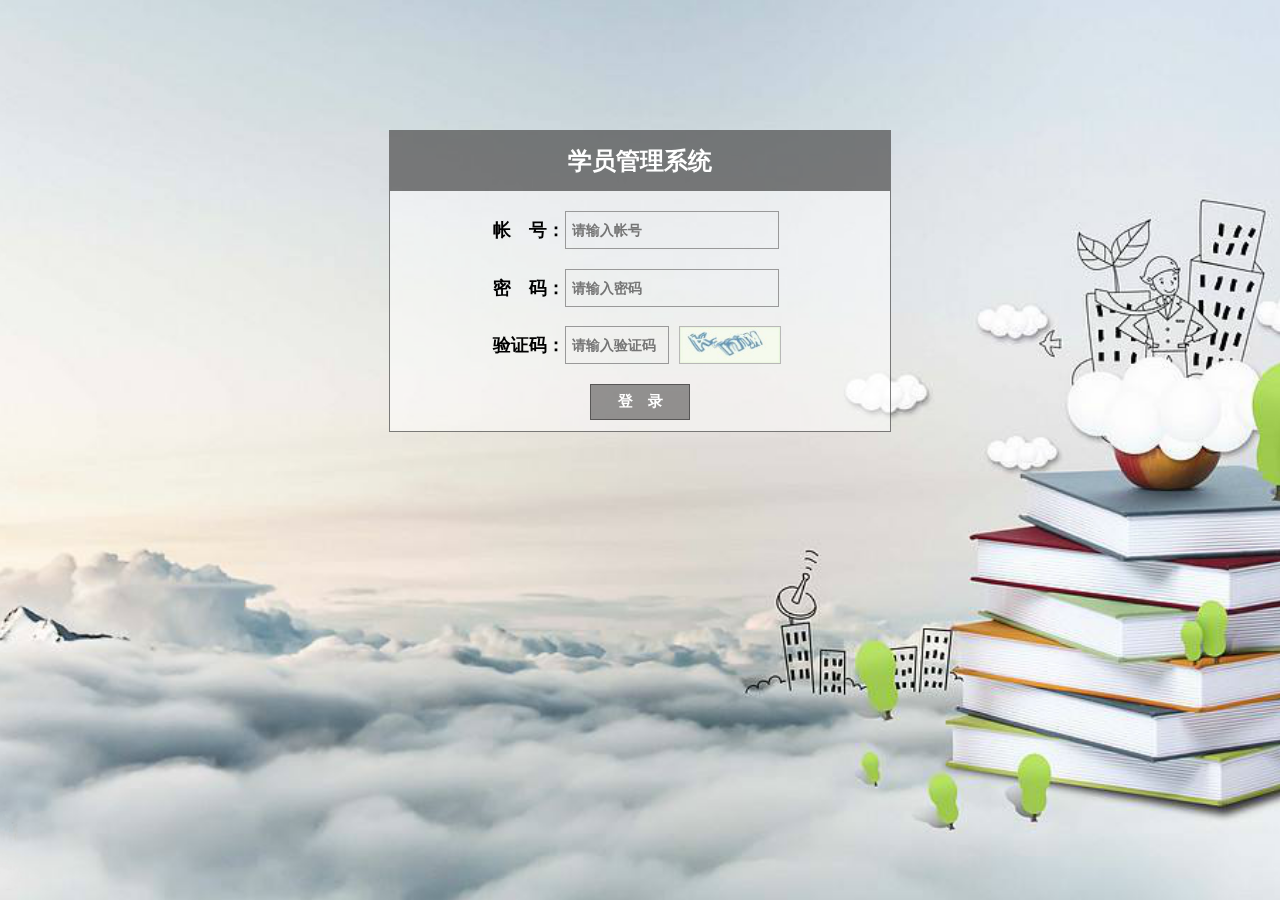
<file: login.html>
<!DOCTYPE html>
<html>
<head>
<meta http-equiv="Content-Type" content="text/html; charset=utf-8" />
<title>学员管理系统--登录</title>
<link href="images/favicon.ico" rel="shortcut icon"/>
<link href="layui/css/layui.css" rel="stylesheet" type="text/css"/>
<link href="css/login.css" rel="stylesheet" type="text/css"/>
</head>

<body id="loginBody">
    <div id="web_bg"></div>
<div id="loginBezel">
<!-- <div id="loginChildTop" onclick="hideLoginBezel()" title="点击将隐藏登录小窗口">　CMS管理平台</div> -->
<div id="loginChildTop">学员管理系统</div>
<div id="loginChildBottom">
<table cellpadding="0" cellspacing="0" width="100%" height="95%" border="0">
<tr>
<td align="right" width="35%">帐　号：</td>
<td align="left" width="65%"><input type="text" id="account"  class="inputUP" placeholder="请输入帐号"/></td>
</tr>
<tr>
<td align="right">密　码：</td>
<td align="left"><input type="password" id="pwd" class="inputUP" placeholder="请输入密码"/></td>
</tr>
<tr>
<td align="right">验证码：</td>
<td align="left"><input type="text" id="checkNum" placeholder="请输入验证码"/>&nbsp;<span id="checkNumResult">
    <img src="images/checkNum.jpg" id="checkImage" align="absbottom" alt="验证码" title="点击更换验证码" /></span></td>
</tr>
<tr>
<td align="center" colspan="2"><input type="button" onclick="toLogin(this)"  id="toLogin" value="登　录"/> </td>
</tr> 
</table>
</div>
</div>
<script src="js/jquery-1.11.0.js" type="text/javascript"></script>
<script src="layui/layui.js" type="text/javascript"></script>
<script src="js/login.js" type="text/javascript"></script>

</body>
</html>
</file>
<file: layui/css/layui.css>
/**
 
 @Name: layui
 @Author: 贤心
 @Site: www.layui.com
 
 */


/** 初始化 **/
body,div,dl,dt,dd,ul,ol,li,h1,h2,h3,h4,h5,h6,input,button,textarea,p,blockquote,th,td,form,pre{margin: 0; padding: 0; -webkit-tap-highlight-color:rgba(0,0,0,0);}
a:active,a:hover{outline:0}
img{display: inline-block; border: none; vertical-align: middle;}
li{list-style:none;}
table{border-collapse: collapse; border-spacing: 0;}
h1,h2,h3{font-weight: 400;}
h4, h5, h6{font-size: 100%; font-weight: 400;}
button,input,select,textarea{font-size: 100%; }
input,button,textarea,select,optgroup,option{font-family: inherit; font-size: inherit; font-style: inherit; font-weight: inherit; outline: 0;}
pre{white-space: pre-wrap; white-space: -moz-pre-wrap; white-space: -pre-wrap; white-space: -o-pre-wrap; word-wrap: break-word;}

/** 初始化全局标签 **/
body{line-height: 24px; font: 14px Helvetica Neue,Helvetica,PingFang SC,\5FAE\8F6F\96C5\9ED1,Tahoma,Arial,sans-serif;}
hr{height: 1px; margin: 10px 0; border: 0; clear: both;}
a{color: #333; text-decoration:none; }
a:hover{color: #777;}
a cite{font-style: normal; *cursor:pointer;}

/** 基础通用 **/
.layui-border-box, .layui-border-box *{box-sizing: border-box;}
/* 消除第三方ui可能造成的冲突 */.layui-box, .layui-box *{box-sizing: content-box;}
.layui-clear{clear: both; *zoom: 1;}
.layui-clear:after{content:'\20'; clear:both; *zoom:1; display:block; height:0;}
.layui-inline{position: relative; display: inline-block; *display:inline; *zoom:1; vertical-align: middle;}
/* 三角形 */.layui-edge{position: relative; display: inline-block; vertical-align: middle; width: 0; height: 0; border-width: 6px; border-style: dashed; border-color: transparent; overflow: hidden;}
.layui-edge-top{top: -4px; border-bottom-color: #999; border-bottom-style: solid;}
.layui-edge-right{border-left-color: #999; border-left-style: solid;}
.layui-edge-bottom{top: 2px; border-top-color: #999; border-top-style: solid;}
.layui-edge-left{border-right-color: #999; border-right-style: solid;}
/* 单行溢出省略 */.layui-elip{text-overflow: ellipsis; overflow: hidden; white-space: nowrap;}
/* 屏蔽选中 */.layui-unselect,.layui-icon, .layui-disabled{-moz-user-select: none; -webkit-user-select: none; -ms-user-select: none;}
/* 禁用 */.layui-disabled,.layui-disabled:hover{color: #d2d2d2 !important; cursor: not-allowed !important;}
/* 纯圆角 */.layui-circle{border-radius: 100%;}
.layui-show{display: block !important;}
.layui-hide{display: none !important;}

/** 图标字体 **/
@font-face {font-family: 'layui-icon';
  src: url('../font/iconfont.eot?v=220');
  src: url('../font/iconfont.eot?v=220#iefix') format('embedded-opentype'),
  url('../font/iconfont.svg?v=220#iconfont') format('svg'),
  url('../font/iconfont.woff?v=220') format('woff'),
  url('../font/iconfont.ttf?v=220') format('truetype');
}
                    
.layui-icon{
  font-family:"layui-icon" !important;
  font-size: 16px;
  font-style: normal;
  -webkit-font-smoothing: antialiased;
  -moz-osx-font-smoothing: grayscale;
}

/* 临时 */
.layui-icon-duihua:before { content: "\e611"; }

.layui-icon-shezhi:before { content: "\e614"; }

.layui-icon-yinshenim:before { content: "\e60f"; }

.layui-icon-search:before { content: "\e615"; }

.layui-icon-fenxiang1:before { content: "\e641"; }

.layui-icon-shezhi1:before { content: "\e620"; }

.layui-icon-yinqing:before { content: "\e628"; }

.layui-icon-yuejuancuohao:before { content: "\1006"; }

.layui-icon-cuo:before { content: "\1007"; }

.layui-icon-baobiao:before { content: "\e629"; }

.layui-icon-star:before { content: "\e600"; }

.layui-icon-yuandian:before { content: "\e617"; }

.layui-icon-chat:before { content: "\e606"; }

.layui-icon-logo:before { content: "\e609"; }

.layui-icon-list:before { content: "\e60a"; }

.layui-icon-tubiao:before { content: "\e62c"; }

.layui-icon-right:before { content: "\1005"; }

.layui-icon-huanfu2:before { content: "\e61b"; }

.layui-icon-On-line:before { content: "\e610"; }

.layui-icon-biaoge:before { content: "\e62d"; }

.layui-icon-youyou:before { content: "\e602"; }

.layui-icon-zuozuo:before { content: "\e603"; }

.layui-icon-cart-simple:before { content: "\e698"; }

.layui-icon-cry:before { content: "\e69c"; }

.layui-icon-smile:before { content: "\e6af"; }

.layui-icon-survey:before { content: "\e6b2"; }

.layui-icon-tree:before { content: "\e62e"; }

.layui-icon-iconfont17:before { content: "\e62f"; }

.layui-icon-tianjia:before { content: "\e61f"; }

.layui-icon-xiazai:before { content: "\e601"; }

.layui-icon-xuanzemoban48:before { content: "\e630"; }

.layui-icon-gongju:before { content: "\e631"; }

.layui-icon-face-surprised:before { content: "\e664"; }

.layui-icon-bianji:before { content: "\e642"; }

.layui-icon-speaker:before { content: "\e645"; }

.layui-icon-xiangxia:before { content: "\e61a"; }

.layui-icon-wenjian:before { content: "\e621"; }

.layui-icon-layouts:before { content: "\e632"; }

.layui-icon-duigou:before { content: "\e618"; }

.layui-icon-tianjia1:before { content: "\e608"; }

.layui-icon-yaoyaozhibofanye:before { content: "\e633"; }

.layui-icon-read:before { content: "\e705"; }

.layui-icon-404:before { content: "\e61c"; }

.layui-icon-lunbozutu:before { content: "\e634"; }

.layui-icon-help:before { content: "\e607"; }

.layui-icon-daima1:before { content: "\e635"; }

.layui-icon-jinshui:before { content: "\e636"; }

.layui-icon-find-fill:before { content: "\e670"; }

.layui-icon-about:before { content: "\e60b"; }

.layui-icon-location:before { content: "\e715"; }

.layui-icon-xiangshang:before { content: "\e619"; }

.layui-icon-pause:before { content: "\e651"; }

.layui-icon-riqi:before { content: "\e637"; }

.layui-icon-uploadfile:before { content: "\e61d"; }

.layui-icon-delete:before { content: "\e640"; }

.layui-icon-play:before { content: "\e652"; }

.layui-icon-top:before { content: "\e604"; }

.layui-icon-haoyouqingqiu:before { content: "\e612"; }

.layui-icon-weibiaoti1:before { content: "\e605"; }

.layui-icon-chuangkou:before { content: "\e638"; }

.layui-icon-comiisbiaoqing:before { content: "\e60c"; }

.layui-icon-zhengque:before { content: "\e616"; }

.layui-icon-dollar:before { content: "\e659"; }

.layui-icon-iconfontwodehaoyou:before { content: "\e613"; }

.layui-icon-wenjianxiazai:before { content: "\e61e"; }

.layui-icon-tupian:before { content: "\e60d"; }

.layui-icon-lianjie:before { content: "\e64c"; }

.layui-icon-diamond:before { content: "\e735"; }

.layui-icon-jilu:before { content: "\e60e"; }

.layui-icon-liucheng:before { content: "\e622"; }

.layui-icon-fontstrikethrough:before { content: "\e64f"; }

.layui-icon-unlink:before { content: "\e64d"; }

.layui-icon-bianjiwenzi:before { content: "\e639"; }

.layui-icon-sanjiao:before { content: "\e623"; }

.layui-icon-danxuankuanghouxuan:before { content: "\e63f"; }

.layui-icon-danxuankuangxuanzhong:before { content: "\e643"; }

.layui-icon-juzhongduiqi:before { content: "\e647"; }

.layui-icon-youduiqi:before { content: "\e648"; }

.layui-icon-zuoduiqi:before { content: "\e649"; }

.layui-icon-gongsisvgtubiaozongji22:before { content: "\e626"; }

.layui-icon-gongsisvgtubiaozongji23:before { content: "\e627"; }

.layui-icon-refresh-2:before { content: "\1002"; }

.layui-icon-loading-1:before { content: "\e63e"; }

.layui-icon-return:before { content: "\e65c"; }

.layui-icon-jiacu:before { content: "\e62b"; }

.layui-icon-uploading:before { content: "\e67c"; }

.layui-icon-liaotianduihuaimgoutong:before { content: "\e63a"; }

.layui-icon-video:before { content: "\e6ed"; }

.layui-icon-headset:before { content: "\e6fc"; }

.layui-icon-wenjianjiafan:before { content: "\e624"; }

.layui-icon-shouji:before { content: "\e63b"; }

.layui-icon-tianjia2:before { content: "\e654"; }

.layui-icon-wenjianjia:before { content: "\e7a0"; }

.layui-icon-biaoqing:before { content: "\e650"; }

.layui-icon-html:before { content: "\e64b"; }

.layui-icon-biaodan:before { content: "\e63c"; }

.layui-icon-cart:before { content: "\e657"; }

.layui-icon-camera-fill:before { content: "\e65d"; }

.layui-icon-25:before { content: "\e62a"; }

.layui-icon-emwdaima:before { content: "\e64e"; }

.layui-icon-fire:before { content: "\e756"; }

.layui-icon-set:before { content: "\e716"; }

.layui-icon-zitixiahuaxian:before { content: "\e646"; }

.layui-icon-sanjiao1:before { content: "\e625"; }

.layui-icon-tips:before { content: "\e702"; }

.layui-icon-tupian-copy-copy:before { content: "\e64a"; }

.layui-icon-more-vertical:before { content: "\e671"; }

.layui-icon-zhuti2:before { content: "\e66c"; }

.layui-icon-loading:before { content: "\e63d"; }

.layui-icon-xieti:before { content: "\e644"; }

.layui-icon-refresh-1:before { content: "\e666"; }

.layui-icon-rmb:before { content: "\e65e"; }

.layui-icon-home:before { content: "\e68e"; }

.layui-icon-user:before { content: "\e770"; }

.layui-icon-notice:before { content: "\e667"; }

.layui-icon-voice:before { content: "\e688"; }

.layui-icon-download:before { content: "\e681"; }

.layui-icon-snowflake:before { content: "\e6b1"; }

.layui-icon-yemian1:before { content: "\e655"; }

.layui-icon-template:before { content: "\e663"; }

.layui-icon-auz:before { content: "\e672"; }

.layui-icon-console:before { content: "\e665"; }

.layui-icon-app:before { content: "\e653"; }

.layui-icon-xiayiye:before { content: "\e65a"; }

.layui-icon-website:before { content: "\e7ae"; }

.layui-icon-xiayiye1:before { content: "\e65b"; }

.layui-icon-component:before { content: "\e857"; }

.layui-icon-more:before { content: "\e65f"; }

.layui-icon-shrink-right:before { content: "\e668"; }

.layui-icon-spread-left:before { content: "\e66b"; }

.layui-icon-camera:before { content: "\e660"; }

.layui-icon-note:before { content: "\e66e"; }

.layui-icon-refresh:before { content: "\e669"; }

.layui-icon-nv:before { content: "\e661"; }

.layui-icon-nan:before { content: "\e662"; }

.layui-icon-senior:before { content: "\e674"; }

.layui-icon-theme:before { content: "\e66a"; }

.layui-icon-tread:before { content: "\e6c5"; }

.layui-icon-praise:before { content: "\e6c6"; }

.layui-icon-star-fill:before { content: "\e658"; }

.layui-icon-template-1:before { content: "\e656"; }

.layui-icon-loading-2:before { content: "\e66d"; }


/* 基本布局 */
.layui-main{position: relative; width: 1140px; margin: 0 auto;}
.layui-header{position: relative; z-index: 1000; height: 60px;}
.layui-header a:hover{transition: all .5s; -webkit-transition: all .5s;}
.layui-side{position: fixed; top: 0; bottom: 0; z-index: 999; width: 200px; overflow-x: hidden;}
.layui-side-scroll{width: 220px; height: 100%; overflow-x: hidden;}
.layui-body{position: absolute; left: 200px; right: 0; top: 0; bottom: 0; z-index: 998; width: auto; overflow: hidden; overflow-y: auto; box-sizing: border-box;}

/* 后台框架大布局 */.layui-layout-body{overflow: hidden;}
.layui-layout-admin .layui-header{background-color: #23262E;}
.layui-layout-admin .layui-side{top: 60px; width: 200px; overflow-x: hidden;}
.layui-layout-admin .layui-body{top: 60px; bottom: 44px;}
.layui-layout-admin .layui-main{width: auto; margin: 0 15px;}
.layui-layout-admin .layui-footer{position: fixed; left: 200px; right: 0; bottom: 0; height: 44px; line-height: 44px; padding: 0 15px; background-color: #eee;}
.layui-layout-admin .layui-logo{position: absolute; left: 0; top: 0; width: 200px; height: 100%; line-height: 60px; text-align: center; color: #009688; font-size: 16px;}
.layui-layout-admin .layui-header .layui-nav{background: none;}
.layui-layout-left{position: absolute !important; left: 200px; top: 0;}
.layui-layout-right{position: absolute !important; right: 0; top: 0;}

/* 栅格布局 */
.layui-container{position: relative; margin: 0 auto; padding: 0 15px; box-sizing: border-box;}
.layui-fluid{position: relative; margin: 0 auto; padding: 0 15px;}

.layui-row:before, .layui-row:after{content: ''; display: block; clear: both;}
.layui-col-xs1, .layui-col-xs2, .layui-col-xs3, .layui-col-xs4, .layui-col-xs5, .layui-col-xs6, .layui-col-xs7, .layui-col-xs8, .layui-col-xs9, .layui-col-xs10, .layui-col-xs11, .layui-col-xs12
,.layui-col-sm1, .layui-col-sm2, .layui-col-sm3, .layui-col-sm4, .layui-col-sm5, .layui-col-sm6, .layui-col-sm7, .layui-col-sm8, .layui-col-sm9, .layui-col-sm10, .layui-col-sm11, .layui-col-sm12
,.layui-col-md1, .layui-col-md2, .layui-col-md3, .layui-col-md4, .layui-col-md5, .layui-col-md6, .layui-col-md7, .layui-col-md8, .layui-col-md9, .layui-col-md10, .layui-col-md11, .layui-col-md12
,.layui-col-lg1, .layui-col-lg2, .layui-col-lg3, .layui-col-lg4, .layui-col-lg5, .layui-col-lg6, .layui-col-lg7, .layui-col-lg8, .layui-col-lg9, .layui-col-lg10, .layui-col-lg11, .layui-col-lg12
{position: relative; display: block; box-sizing: border-box;}

.layui-col-xs1, .layui-col-xs2, .layui-col-xs3, .layui-col-xs4, .layui-col-xs5, .layui-col-xs6, .layui-col-xs7, .layui-col-xs8, .layui-col-xs9, .layui-col-xs10, .layui-col-xs11, .layui-col-xs12{float: left;}
.layui-col-xs1{width: 8.33333333%;}
.layui-col-xs2{width: 16.66666667%;}
.layui-col-xs3{width: 25%;}
.layui-col-xs4{width: 33.33333333%;}
.layui-col-xs5{width: 41.66666667%;}
.layui-col-xs6{width: 50%;}
.layui-col-xs7{width: 58.33333333%;}
.layui-col-xs8{width: 66.66666667%;}
.layui-col-xs9{width: 75%;}
.layui-col-xs10{width: 83.33333333%;}
.layui-col-xs11{width: 91.66666667%;}
.layui-col-xs12{width: 100%;}

.layui-col-xs-offset1{margin-left: 8.33333333%;}
.layui-col-xs-offset2{margin-left: 16.66666667%;}
.layui-col-xs-offset3{margin-left: 25%;}
.layui-col-xs-offset4{margin-left: 33.33333333%;}
.layui-col-xs-offset5{margin-left: 41.66666667%;}
.layui-col-xs-offset6{margin-left: 50%;}
.layui-col-xs-offset7{margin-left: 58.33333333%;}
.layui-col-xs-offset8{margin-left: 66.66666667%;}
.layui-col-xs-offset9{margin-left: 75%;}
.layui-col-xs-offset10{margin-left: 83.33333333%;}
.layui-col-xs-offset11{margin-left: 91.66666667%;}
.layui-col-xs-offset12{margin-left: 100%;}

/* 超小屏幕(手机) */
@media screen and (max-width: 768px) {
  .layui-hide-xs{display: none!important;}
  .layui-show-xs-block{display: block!important;}
  .layui-show-xs-inline{display: inline!important;}
  .layui-show-xs-inline-block{display: inline-block!important;}
}

/* 小型屏幕(平板) */
@media screen and (min-width: 768px) {
  .layui-container{width: 750px;}
  .layui-hide-sm{display: none!important;}
  .layui-show-sm-block{display: block!important;}
  .layui-show-sm-inline{display: inline!important;}
  .layui-show-sm-inline-block{display: inline-block!important;}

  .layui-col-sm1, .layui-col-sm2, .layui-col-sm3, .layui-col-sm4, .layui-col-sm5, .layui-col-sm6, .layui-col-sm7, .layui-col-sm8, .layui-col-sm9, .layui-col-sm10, .layui-col-sm11, .layui-col-sm12{float: left;}
  .layui-col-sm1{width: 8.33333333%;}
  .layui-col-sm2{width: 16.66666667%;}
  .layui-col-sm3{width: 25%;}
  .layui-col-sm4{width: 33.33333333%;}
  .layui-col-sm5{width: 41.66666667%;}
  .layui-col-sm6{width: 50%;}
  .layui-col-sm7{width: 58.33333333%;}
  .layui-col-sm8{width: 66.66666667%;}
  .layui-col-sm9{width: 75%;}
  .layui-col-sm10{width: 83.33333333%;}
  .layui-col-sm11{width: 91.66666667%;}
  .layui-col-sm12{width: 100%;}
  /* 列偏移 */
  .layui-col-sm-offset1{margin-left: 8.33333333%;}
  .layui-col-sm-offset2{margin-left: 16.66666667%;}
  .layui-col-sm-offset3{margin-left: 25%;}
  .layui-col-sm-offset4{margin-left: 33.33333333%;}
  .layui-col-sm-offset5{margin-left: 41.66666667%;}
  .layui-col-sm-offset6{margin-left: 50%;}
  .layui-col-sm-offset7{margin-left: 58.33333333%;}
  .layui-col-sm-offset8{margin-left: 66.66666667%;}
  .layui-col-sm-offset9{margin-left: 75%;}
  .layui-col-sm-offset10{margin-left: 83.33333333%;}
  .layui-col-sm-offset11{margin-left: 91.66666667%;}
  .layui-col-sm-offset12{margin-left: 100%;}
}
/* 中型屏幕(桌面) */
@media screen and (min-width: 992px) {
  .layui-container{width: 970px;}
  .layui-hide-md{display: none!important;}
  .layui-show-md-block{display: block!important;}
  .layui-show-md-inline{display: inline!important;}
  .layui-show-md-inline-block{display: inline-block!important;}
  
  .layui-col-md1, .layui-col-md2, .layui-col-md3, .layui-col-md4, .layui-col-md5, .layui-col-md6, .layui-col-md7, .layui-col-md8, .layui-col-md9, .layui-col-md10, .layui-col-md11, .layui-col-md12{float: left;}
  .layui-col-md1{width: 8.33333333%;}
  .layui-col-md2{width: 16.66666667%;}
  .layui-col-md3{width: 25%;}
  .layui-col-md4{width: 33.33333333%;}
  .layui-col-md5{width: 41.66666667%;}
  .layui-col-md6{width: 50%;}
  .layui-col-md7{width: 58.33333333%;}
  .layui-col-md8{width: 66.66666667%;}
  .layui-col-md9{width: 75%;}
  .layui-col-md10{width: 83.33333333%;}
  .layui-col-md11{width: 91.66666667%;}
  .layui-col-md12{width: 100%;}
  /* 列偏移 */
  .layui-col-md-offset1{margin-left: 8.33333333%;}
  .layui-col-md-offset2{margin-left: 16.66666667%;}
  .layui-col-md-offset3{margin-left: 25%;}
  .layui-col-md-offset4{margin-left: 33.33333333%;}
  .layui-col-md-offset5{margin-left: 41.66666667%;}
  .layui-col-md-offset6{margin-left: 50%;}
  .layui-col-md-offset7{margin-left: 58.33333333%;}
  .layui-col-md-offset8{margin-left: 66.66666667%;}
  .layui-col-md-offset9{margin-left: 75%;}
  .layui-col-md-offset10{margin-left: 83.33333333%;}
  .layui-col-md-offset11{margin-left: 91.66666667%;}
  .layui-col-md-offset12{margin-left: 100%;}
}
/* 大型屏幕(桌面) */
@media screen and (min-width: 1200px) {
  .layui-container{width: 1170px;}
  .layui-hide-lg{display: none!important;}
  .layui-show-lg-block{display: block!important;}
  .layui-show-lg-inline{display: inline!important;}
  .layui-show-lg-inline-block{display: inline-block!important;}
  
  .layui-col-lg1, .layui-col-lg2, .layui-col-lg3, .layui-col-lg4, .layui-col-lg5, .layui-col-lg6, .layui-col-lg7, .layui-col-lg8, .layui-col-lg9, .layui-col-lg10, .layui-col-lg11, .layui-col-lg12{float: left;}
  .layui-col-lg1{width: 8.33333333%;}
  .layui-col-lg2{width: 16.66666667%;}
  .layui-col-lg3{width: 25%;}
  .layui-col-lg4{width: 33.33333333%;}
  .layui-col-lg5{width: 41.66666667%;}
  .layui-col-lg6{width: 50%;}
  .layui-col-lg7{width: 58.33333333%;}
  .layui-col-lg8{width: 66.66666667%;}
  .layui-col-lg9{width: 75%;}
  .layui-col-lg10{width: 83.33333333%;}
  .layui-col-lg11{width: 91.66666667%;}
  .layui-col-lg12{width: 100%;}
  /* 列偏移 */
  .layui-col-lg-offset1{margin-left: 8.33333333%;}
  .layui-col-lg-offset2{margin-left: 16.66666667%;}
  .layui-col-lg-offset3{margin-left: 25%;}
  .layui-col-lg-offset4{margin-left: 33.33333333%;}
  .layui-col-lg-offset5{margin-left: 41.66666667%;}
  .layui-col-lg-offset6{margin-left: 50%;}
  .layui-col-lg-offset7{margin-left: 58.33333333%;}
  .layui-col-lg-offset8{margin-left: 66.66666667%;}
  .layui-col-lg-offset9{margin-left: 75%;}
  .layui-col-lg-offset10{margin-left: 83.33333333%;}
  .layui-col-lg-offset11{margin-left: 91.66666667%;}
  .layui-col-lg-offset12{margin-left: 100%;}
}

/* 列间隔 */.layui-col-space1{margin: -0.5px;}
.layui-col-space1>*{padding: 0.5px;}
.layui-col-space3{margin: -1.5px;}
.layui-col-space3>*{padding: 1.5px;}
.layui-col-space5{margin: -2.5px;}
.layui-col-space5>*{padding: 2.5px;}
.layui-col-space8{margin: -3.5px;}
.layui-col-space8>*{padding: 3.5px;}
.layui-col-space10{margin: -5px;}
.layui-col-space10>*{padding: 5px;}
.layui-col-space12{margin: -6px;}
.layui-col-space12>*{padding: 6px;}
.layui-col-space15{margin: -7.5px;}
.layui-col-space15>*{padding: 7.5px;}
.layui-col-space18{margin: -9px;}
.layui-col-space18>*{padding: 9px;}
.layui-col-space20{margin: -10px;}
.layui-col-space20>*{padding: 10px;}
.layui-col-space22{margin: -11px;}
.layui-col-space22>*{padding: 11px;}
.layui-col-space25{margin: -12.5px;}
.layui-col-space25>*{padding: 12.5px;}
.layui-col-space30{margin: -15px;}
.layui-col-space30>*{padding: 15px;}


/** 页面元素 **/
.layui-btn, .layui-input, .layui-textarea, .layui-upload-button, .layui-select{outline: none; -webkit-appearance: none; transition: all .3s; -webkit-transition: all .3s; box-sizing: border-box;}

/* 引用 */.layui-elem-quote{margin-bottom: 10px; padding: 15px; line-height: 22px; border-left: 5px solid #009688; border-radius: 0 2px 2px 0; background-color: #f2f2f2;}
.layui-quote-nm{border-style: solid; border-width: 1px; border-left-width: 5px; background: none;}
/* 字段集合 */.layui-elem-field{margin-bottom: 10px; padding: 0; border-width: 1px; border-style: solid;}
.layui-elem-field legend{margin-left: 20px; padding: 0 10px; font-size: 20px; font-weight: 300;}
.layui-field-title{margin: 10px 0 20px; border-width: 0; border-top-width: 1px;}
.layui-field-box{padding: 10px 15px;}
.layui-field-title .layui-field-box{padding: 10px 0;}

/* 进度条 */
.layui-progress{position: relative; height: 6px; border-radius: 20px; background-color: #e2e2e2;}
.layui-progress-bar{position: absolute; left: 0; top: 0; width: 0; max-width: 100%; height: 6px; border-radius: 20px; text-align: right; background-color: #5FB878; transition: all .3s; -webkit-transition: all .3s;}
.layui-progress-big,
.layui-progress-big .layui-progress-bar{height: 18px; line-height: 18px;}
.layui-progress-text{position: relative; top: -20px; line-height: 18px; font-size: 12px; color: #666}
.layui-progress-big .layui-progress-text{position: static; padding: 0 10px; color: #fff;}


/*

  面板
 
*/


/* 折叠面板 */
.layui-collapse{border-width: 1px; border-style: solid; border-radius: 2px;}
.layui-colla-item,
.layui-colla-content{border-top-width: 1px; border-top-style: solid;}
.layui-colla-item:first-child{border-top: none;}
.layui-colla-title{position: relative; height: 42px; line-height: 42px; padding: 0 15px 0 35px; color: #333; background-color: #f2f2f2; cursor: pointer; font-size: 14px;}
.layui-colla-content{display: none; padding: 10px 15px; line-height: 22px; color: #666;}
.layui-colla-icon{position: absolute; left: 15px; top: 0; font-size: 14px;}

/* 卡片面板 */
.layui-card{margin-bottom: 15px; border-radius: 2px; background-color: #fff; box-shadow: 0 1px 2px 0 rgba(0,0,0,.05);}
.layui-card:last-child{margin-bottom: 0;}
.layui-card-header{position: relative; height: 42px; line-height: 42px; padding: 0 15px; border-bottom: 1px solid #f6f6f6; color: #333; border-radius: 2px 2px 0 0; font-size: 14px;}
.layui-card-body{position: relative; padding: 10px 15px; line-height: 24px;}
.layui-card-body .layui-table{margin: 5px 0;}
.layui-card .layui-tab{margin: 0;}

/* 常规面板 */
.layui-panel{}

/* 窗口面板 */
.layui-panel-window{position: relative; padding: 15px; border-radius: 0; border-top: 5px solid #E6E6E6; background-color: #fff;}



/* 

  默认主题 
  
*/


/* 背景颜色 */
.layui-bg-red{background-color: #FF5722 !important; color: #fff!important;} /*赤*/
.layui-bg-orange{background-color: #FFB800!important; color: #fff!important;} /*橙*/
.layui-bg-green{background-color: #009688!important; color: #fff!important;} /*绿*/
.layui-bg-cyan{background-color: #2F4056!important; color: #fff!important;} /*青*/
.layui-bg-blue{background-color: #1E9FFF!important; color: #fff!important;} /*蓝*/
.layui-bg-black{background-color: #393D49!important; color: #fff!important;} /*黑*/
.layui-bg-gray{background-color: #eee!important; color: #666!important;} /*灰*/

/* 边框 */
.layui-quote-nm, 
.layui-elem-field,
.layui-collapse, 
.layui-colla-item, 
.layui-colla-content,
.layui-badge-rim,
.layui-tab-title,
.layui-tab-title .layui-this:after,
.layui-tab-bar,
.layui-tab-card,

.layui-input, .layui-textarea, .layui-select,
.layui-form-pane .layui-form-label, 
.layui-form-pane .layui-form-item[pane],
.layui-layedit, .layui-layedit-tool{border-color: #e6e6e6} 

/* 背景边框 */
hr, .layui-timeline-item:before{background-color: #e6e6e6;}

/* 文本区域 */
.layui-text{line-height: 22px; font-size: 14px; color: #666;}
.layui-text h1,
.layui-text h2,
.layui-text h3{font-weight: 500; color: #333;}
.layui-text h1{font-size: 30px;}
.layui-text h2{font-size: 24px;}
.layui-text h3{font-size: 18px;}
.layui-text a:not(.layui-btn){color: #01AAED;}
.layui-text a:not(.layui-btn):hover{text-decoration: underline;}
.layui-text ul{padding: 5px 0 5px 15px;}
.layui-text ul li{margin-top: 5px; list-style-type: disc;}
.layui-text em,
.layui-word-aux{color: #999 !important; padding: 0 5px !important;}

/*
 
  按钮 

*/

.layui-btn{display: inline-block; vertical-align: middle; height: 38px; line-height: 38px; padding: 0 18px; background-color: #009688; color: #fff; white-space: nowrap; text-align: center; font-size: 14px; border: none; border-radius: 2px; cursor: pointer; -moz-user-select: none; -webkit-user-select: none; -ms-user-select: none;}
.layui-btn:hover{opacity: 0.8; filter:alpha(opacity=80); color: #fff;}
.layui-btn:active{opacity: 1; filter:alpha(opacity=100);}
.layui-btn+.layui-btn{margin-left: 10px;}

/* 按钮容器 */
.layui-btn-container{font-size: 0;}
.layui-btn-container .layui-btn{margin-right: 10px; margin-bottom: 10px;}
.layui-btn-container .layui-btn+.layui-btn{margin-left: 0;}
.layui-table .layui-btn-container .layui-btn{margin-bottom: 9px;}


/* 圆角 */.layui-btn-radius{border-radius: 100px;}
.layui-btn .layui-icon{margin-right: 3px; font-size: 18px; vertical-align: bottom; vertical-align: middle\0;}

/* 原始 */.layui-btn-primary{border: 1px solid #C9C9C9; background-color: #fff; color: #555;}
.layui-btn-primary:hover{border-color: #009688; color: #333}
/* 百搭 */.layui-btn-normal{background-color: #1E9FFF;}
/* 暖色 */.layui-btn-warm{background-color: #FFB800;}
/* 警告 */.layui-btn-danger{background-color: #FF5722;}
/* 禁用 */.layui-btn-disabled,.layui-btn-disabled:hover,.layui-btn-disabled:active{border: 1px solid #e6e6e6; background-color: #FBFBFB; color: #C9C9C9; cursor: not-allowed; opacity: 1;}

/* 大型 */.layui-btn-lg{height: 44px; line-height: 44px; padding: 0 25px; font-size: 16px;}
/* 小型 */.layui-btn-sm{height: 30px; line-height: 30px; padding: 0 10px; font-size: 12px;}
.layui-btn-sm i{font-size: 16px !important;}
/* 超小 */.layui-btn-xs{height: 22px; line-height: 22px; padding: 0 5px; font-size: 12px;}
.layui-btn-xs i{font-size: 14px !important;}
/* 按钮组 */.layui-btn-group{display: inline-block; vertical-align: middle; font-size: 0;}
.layui-btn-group .layui-btn{margin-left: 0!important; margin-right: 0!important; border-left: 1px solid rgba(255,255,255,.5); border-radius: 0;}
.layui-btn-group .layui-btn-primary{border-left: none;}
.layui-btn-group .layui-btn-primary:hover{border-color: #C9C9C9; color: #009688;}
.layui-btn-group .layui-btn:first-child{border-left: none; border-radius: 2px 0 0 2px;}
.layui-btn-group .layui-btn-primary:first-child{border-left: 1px solid #c9c9c9;}
.layui-btn-group .layui-btn:last-child{border-radius: 0 2px 2px 0;}
.layui-btn-group .layui-btn+.layui-btn{margin-left: 0;}
.layui-btn-group+.layui-btn-group{margin-left: 10px;}
/* 流体 */.layui-btn-fluid{width: 100%;}

/** 表单 **/
.layui-input, .layui-textarea, .layui-select{height: 38px; line-height: 1.3; line-height: 38px\9; border-width: 1px; border-style: solid; background-color: #fff; border-radius: 2px;}
.layui-input::-webkit-input-placeholder,
.layui-textarea::-webkit-input-placeholder,
.layui-select::-webkit-input-placeholder{line-height: 1.3;}
.layui-input, .layui-textarea{display: block; width: 100%; padding-left: 10px;}
.layui-input:hover, .layui-textarea:hover{border-color: #D2D2D2 !important;}
.layui-input:focus, .layui-textarea:focus{border-color: #C9C9C9 !important;}
.layui-textarea{position: relative; min-height: 100px; height: auto; line-height: 20px; padding: 6px 10px; resize: vertical;}
.layui-select{padding: 0 10px;}
.layui-form select, 
.layui-form input[type=checkbox],
.layui-form input[type=radio]{display: none;}
.layui-form *[lay-ignore]{display: initial;}

.layui-form-item{margin-bottom: 15px; clear: both; *zoom: 1;}
.layui-form-item:after{content:'\20'; clear: both; *zoom: 1; display: block; height:0;}
.layui-form-label{position: relative; float: left; display: block; padding: 9px 15px;  width: 80px; font-weight: 400; line-height: 20px; text-align: right;}
.layui-form-label-col{display: block; float: none; padding: 9px 0; line-height: 20px; text-align: left;}
.layui-form-item .layui-inline{margin-bottom: 5px; margin-right: 10px;}
.layui-input-block, .layui-input-inline{position: relative;}
.layui-input-block{margin-left: 110px; min-height: 36px;}
.layui-input-inline{display: inline-block; vertical-align: middle;}
.layui-form-item .layui-input-inline{float: left; width: 190px; margin-right: 10px;}
.layui-form-text .layui-input-inline{width: auto;}

/* 分割块 */.layui-form-mid{position: relative; float: left; display: block; padding: 9px 0 !important; line-height: 20px; margin-right: 10px;}
/* 警告域 */.layui-form-danger:focus
,.layui-form-danger+.layui-form-select .layui-input{border-color: #FF5722 !important;}


/* 下拉选择 */.layui-form-select{position: relative;}
.layui-form-select .layui-input{padding-right: 30px; cursor: pointer;}
.layui-form-select .layui-edge{position: absolute; right: 10px; top: 50%; margin-top: -3px; cursor: pointer; border-width: 6px; border-top-color: #c2c2c2; border-top-style: solid; transition: all .3s; -webkit-transition: all .3s;}
.layui-form-select dl{display: none; position: absolute; left: 0; top: 42px; padding: 5px 0; z-index: 999; min-width: 100%; border: 1px solid #d2d2d2; max-height: 300px; overflow-y: auto; background-color: #fff; border-radius: 2px; box-shadow: 0 2px 4px rgba(0,0,0,.12); box-sizing: border-box;}
.layui-form-select dl dt,
.layui-form-select dl dd{padding: 0 10px; line-height: 36px; white-space: nowrap; overflow: hidden; text-overflow: ellipsis;}
.layui-form-select dl dt{font-size: 12px; color: #999;}
.layui-form-select dl dd{cursor: pointer;}
.layui-form-select dl dd:hover{background-color: #f2f2f2;}
.layui-form-select .layui-select-group dd{padding-left: 20px;}
.layui-form-select dl dd.layui-select-tips{padding-left: 10px !important; color: #999;}
.layui-form-select dl dd.layui-this{background-color: #5FB878; color: #fff;}
.layui-form-select dl dd.layui-disabled{background-color: #fff;}
.layui-form-selected dl{display: block;}
.layui-form-selected .layui-edge{margin-top: -9px; -webkit-transform:rotate(180deg); transform: rotate(180deg);}
.layui-form-selected .layui-edge{margin-top: -3px\0; }
:root .layui-form-selected .layui-edge{margin-top: -9px\0/IE9;}
.layui-form-selectup dl{top: auto; bottom: 42px;}
.layui-select-none{margin: 5px 0; text-align: center; color: #999;}

.layui-select-disabled .layui-disabled{border-color: #eee !important;}
.layui-select-disabled .layui-edge{border-top-color: #d2d2d2}

/* 复选框 */.layui-form-checkbox{position: relative; display: inline-block; vertical-align: middle; height: 30px; line-height: 28px; margin-right: 10px; padding-right: 30px; border: 1px solid #d2d2d2; background-color: #fff; cursor: pointer; font-size: 0; border-radius: 2px;  -webkit-transition: .1s linear; transition: .1s linear; box-sizing: border-box;}
.layui-form-checkbox:hover{border: 1px solid #c2c2c2;}
.layui-form-checkbox *{display: inline-block; vertical-align: middle;}
.layui-form-checkbox span{padding: 0 10px; height: 100%; font-size: 14px; background-color: #d2d2d2; color: #fff; overflow: hidden; white-space: nowrap; text-overflow: ellipsis;}
.layui-form-checkbox:hover span{background-color: #c2c2c2;}
.layui-form-checkbox i{position: absolute; right: 0; width: 30px; color: #fff; font-size: 20px; text-align: center;}
.layui-form-checkbox:hover i{color: #c2c2c2;}
.layui-form-checked, .layui-form-checked:hover{border-color: #5FB878;}
.layui-form-checked span, .layui-form-checked:hover span{background-color: #5FB878;}
.layui-form-checked i, .layui-form-checked:hover i{color: #5FB878;}
.layui-form-item .layui-form-checkbox{margin-top: 4px;}

/* 复选框-原始风格 */.layui-form-checkbox[lay-skin="primary"]{height: auto!important; line-height: normal!important; border: none!important; margin-right: 0; padding-right: 0; background: none;}
.layui-form-checkbox[lay-skin="primary"] span{float: right; padding-right: 15px; line-height: 18px; background: none; color: #666;}
.layui-form-checkbox[lay-skin="primary"] i{position: relative; top: 0; width: 16px; height: 16px; line-height: 16px; border: 1px solid #d2d2d2; font-size: 12px; border-radius: 2px; background-color: #fff; -webkit-transition: .1s linear; transition: .1s linear;}
.layui-form-checkbox[lay-skin="primary"]:hover i{border-color: #5FB878; color: #fff;}
.layui-form-checked[lay-skin="primary"] i{border-color: #5FB878; background-color: #5FB878; color: #fff;}
.layui-checkbox-disbaled[lay-skin="primary"] span{background: none!important; color: #c2c2c2;}
.layui-checkbox-disbaled[lay-skin="primary"]:hover i{border-color: #d2d2d2;}
.layui-form-item .layui-form-checkbox[lay-skin="primary"]{margin-top: 10px;}

/* 复选框-开关风格 */.layui-form-switch{position: relative; display: inline-block; vertical-align: middle; height: 22px; line-height: 22px; width: 42px; padding: 0 5px; margin-top: 8px; border: 1px solid #d2d2d2; border-radius: 20px; cursor: pointer; background-color: #fff; -webkit-transition: .1s linear; transition: .1s linear;}
.layui-form-switch i{position: absolute; left: 5px; top: 3px; width: 16px; height: 16px; border-radius: 20px; background-color: #d2d2d2; -webkit-transition: .1s linear; transition: .1s linear;}
.layui-form-switch em{position: absolute; right: 5px; top: 0; width: 25px; padding: 0!important; text-align: center!important; color: #999!important; font-style: normal!important; font-size: 12px;}
.layui-form-onswitch{border-color: #5FB878; background-color: #5FB878;}
.layui-form-onswitch i{left: 32px; background-color: #fff;}
.layui-form-onswitch em{left: 5px; right: auto; color: #fff!important;}

.layui-checkbox-disbaled{border-color: #e2e2e2 !important;}
.layui-checkbox-disbaled span{background-color: #e2e2e2 !important;}
.layui-checkbox-disbaled:hover i{color: #fff !important;}

/* 单选框 */
*[lay-radio]{display: none;}
.layui-form-radio{display: inline-block; vertical-align: middle; line-height: 28px; margin: 6px 10px 0 0; padding-right: 10px; cursor: pointer; font-size: 0;}
.layui-form-radio *{display: inline-block; vertical-align: middle; font-size: 14px;}
.layui-form-radio>i{margin-right: 8px; font-size: 22px; color: #c2c2c2;}
.layui-form-radioed>i,.layui-form-radio>i:hover{color: #5FB878;}
.layui-radio-disbaled>i{color: #e2e2e2 !important;}

/* 表单方框风格 */.layui-form-pane .layui-form-label{width: 110px; padding: 8px 15px; height: 38px; line-height: 20px; border-width: 1px; border-style: solid; border-radius: 2px 0 0 2px; text-align: center; background-color: #FBFBFB; overflow: hidden; white-space: nowrap; text-overflow: ellipsis; box-sizing: border-box;}
.layui-form-pane .layui-input-inline{margin-left: -1px;}
.layui-form-pane .layui-input-block{margin-left: 110px; left: -1px;}
.layui-form-pane .layui-input{border-radius: 0 2px 2px 0;}
.layui-form-pane .layui-form-text .layui-form-label{float: none; width: 100%; border-radius: 2px; box-sizing: border-box; text-align: left;}
.layui-form-pane .layui-form-text .layui-input-inline{display: block; margin: 0; top: -1px; clear: both;}
.layui-form-pane .layui-form-text .layui-input-block{margin: 0; left: 0; top: -1px;}
.layui-form-pane .layui-form-text .layui-textarea{min-height: 100px; border-radius: 0 0 2px 2px;}
.layui-form-pane .layui-form-checkbox{margin: 4px 0 4px 10px;}
.layui-form-pane .layui-form-switch, 
.layui-form-pane .layui-form-radio{margin-top: 6px; margin-left: 10px; }
.layui-form-pane .layui-form-item[pane]{position: relative; border-width: 1px; border-style: solid;}
.layui-form-pane .layui-form-item[pane] .layui-form-label{position: absolute; left: 0; top: 0; height: 100%; border-width: 0px; border-right-width: 1px;}
.layui-form-pane .layui-form-item[pane] .layui-input-inline{margin-left: 110px;}

/** 表单响应式 **/
@media screen and (max-width: 450px) {
  .layui-form-item .layui-form-label{text-overflow: ellipsis; overflow: hidden; white-space: nowrap;}
  .layui-form-item .layui-inline{display: block; margin-right: 0; margin-bottom: 20px; clear: both;}
  .layui-form-item .layui-inline:after{content:'\20'; clear:both; display:block; height:0;}
  .layui-form-item .layui-input-inline{display: block; float: none; left: -3px; width: auto; margin: 0 0 10px 112px; }
  .layui-form-item .layui-input-inline+.layui-form-mid{margin-left: 110px; top: -5px; padding: 0;}
  .layui-form-item .layui-form-checkbox{margin-right: 5px; margin-bottom: 5px;}
}

/** 富文本编辑器 **/
.layui-layedit{border-width: 1px; border-style: solid; border-radius: 2px;}
.layui-layedit-tool{padding: 3px 5px; border-bottom-width: 1px; border-bottom-style: solid; font-size: 0;}
.layedit-tool-fixed{position: fixed; top: 0; border-top: 1px solid #e2e2e2;}
.layui-layedit-tool .layedit-tool-mid,
.layui-layedit-tool .layui-icon{display: inline-block; vertical-align: middle; text-align: center; font-size: 14px;}
.layui-layedit-tool .layui-icon{position: relative; width: 32px; height: 30px; line-height: 30px; margin: 3px 5px; border-radius: 2px; color: #777; cursor: pointer; border-radius: 2px;}
.layui-layedit-tool .layui-icon:hover{color: #393D49;}
.layui-layedit-tool .layui-icon:active{color: #000;}
.layui-layedit-tool .layedit-tool-active{background-color: #e2e2e2; color: #000;}
.layui-layedit-tool .layui-disabled,
.layui-layedit-tool .layui-disabled:hover{color: #d2d2d2; cursor: not-allowed;}
.layui-layedit-tool .layedit-tool-mid{width: 1px; height: 18px; margin: 0 10px; background-color: #d2d2d2;}

.layedit-tool-html{width: 50px !important; font-size: 30px !important;}
.layedit-tool-b,
.layedit-tool-code,
.layedit-tool-help{font-size: 16px !important;}
.layedit-tool-d,
.layedit-tool-unlink,
.layedit-tool-face,
.layedit-tool-image{font-size: 18px !important;}
.layedit-tool-image input{position: absolute; font-size: 0; left: 0; top: 0; width: 100%; height: 100%; opacity: 0.01; filter: Alpha(opacity=1); cursor: pointer;}

.layui-layedit-iframe iframe{display: block; width: 100%;}
#LAY_layedit_code{overflow: hidden;}

/** 分页 **/
.layui-laypage{display: inline-block; *display: inline; *zoom: 1; vertical-align: middle; margin: 10px 0; font-size: 0;}
.layui-laypage>a:first-child,
.layui-laypage>a:first-child em{border-radius: 2px 0 0 2px;}
.layui-laypage>a:last-child,
.layui-laypage>a:last-child em{border-radius: 0 2px 2px 0;}
.layui-laypage>*:first-child{margin-left: 0!important;}
.layui-laypage>*:last-child{margin-right: 0!important;}
.layui-laypage a,
.layui-laypage span,
.layui-laypage input, 
.layui-laypage button,
.layui-laypage select{border: 1px solid #e2e2e2;}
.layui-laypage a,
.layui-laypage span{display: inline-block; *display: inline; *zoom: 1; vertical-align: middle; padding: 0 15px; height: 28px; line-height: 28px; margin: 0 -1px 5px 0; background-color: #fff; color: #333; font-size: 12px;}
.layui-laypage a:hover{color: #009688;}
.layui-laypage em{font-style: normal;}
.layui-laypage .layui-laypage-spr{color:#999; font-weight: 700;}
.layui-laypage a{ text-decoration: none;}
.layui-laypage .layui-laypage-curr{position: relative;}
.layui-laypage .layui-laypage-curr em{position: relative; color: #fff;}
.layui-laypage .layui-laypage-curr .layui-laypage-em{position: absolute; left: -1px; top: -1px; padding: 1px; width: 100%; height: 100%; background-color: #009688; }
.layui-laypage-em{border-radius: 2px;}
.layui-laypage-prev em,
.layui-laypage-next em{font-family: Sim sun; font-size: 16px;}

.layui-laypage .layui-laypage-count,
.layui-laypage .layui-laypage-limits,
.layui-laypage .layui-laypage-skip{margin-left: 10px; margin-right: 10px; padding: 0; border: none;}
.layui-laypage .layui-laypage-limits{vertical-align: top;}
.layui-laypage select{height: 22px; padding: 3px; border-radius: 2px; cursor: pointer;}
.layui-laypage .layui-laypage-skip{height: 30px; line-height: 30px; color: #999;}
.layui-laypage input, .layui-laypage button{height: 30px; line-height: 30px; border-radius: 2px; vertical-align: top;  background-color: #fff; box-sizing: border-box;}
.layui-laypage input{display: inline-block; width: 40px; margin: 0 10px; padding: 0 3px; text-align: center;}
.layui-laypage input:focus,
.layui-laypage select:focus{border-color: #009688!important;}
.layui-laypage button{margin-left: 10px; padding: 0 10px; cursor: pointer;}

/** 流加载 **/
.layui-flow-more{margin: 10px 0; text-align: center; color: #999; font-size: 14px;}
.layui-flow-more a{ height: 32px; line-height: 32px;  }
.layui-flow-more a *{display: inline-block; vertical-align: top;}
.layui-flow-more a cite{padding: 0 20px; border-radius: 3px; background-color: #eee; color: #333; font-style: normal;}
.layui-flow-more a cite:hover{opacity: 0.8;}
.layui-flow-more a i{font-size: 30px; color: #737383;}

/** 表格 **/
.layui-table{width: 100%; margin: 10px 0; background-color: #fff; color: #666;}
.layui-table tr{transition: all .3s; -webkit-transition: all .3s;}
.layui-table th{text-align: left; font-weight: 400;}

.layui-table thead tr,
.layui-table-header,
.layui-table-tool,
.layui-table-patch,
.layui-table-mend,
.layui-table[lay-even] tr:nth-child(even),
.layui-table tbody tr:hover,
.layui-table-hover,
.layui-table-click{background-color: #f2f2f2;}

.layui-table th,
.layui-table td,
.layui-table[lay-skin="line"],
.layui-table[lay-skin="row"],
.layui-table-view,
.layui-table-header,
.layui-table-tool,
.layui-table-page,
.layui-table-fixed-r,
.layui-table-tips-main{border-width: 1px; border-style: solid; border-color: #e6e6e6;}

.layui-table th, .layui-table td{position: relative; padding: 9px 15px; min-height: 20px; line-height: 20px;  font-size: 14px;}

.layui-table[lay-skin="line"] th, .layui-table[lay-skin="line"] td{border-width: 0; border-bottom-width: 1px;}
.layui-table[lay-skin="row"] th, .layui-table[lay-skin="row"] td{border-width: 0;border-right-width: 1px;}
.layui-table[lay-skin="nob"] th, .layui-table[lay-skin="nob"] td{border: none;}

.layui-table img{max-width:100px;}

/* 大表格 */.layui-table[lay-size="lg"] th,
.layui-table[lay-size="lg"] td{padding-top: 15px; padding-right: 30px; padding-bottom: 15px; padding-left: 30px;}
.layui-table-view .layui-table[lay-size="lg"] .layui-table-cell{height: 40px; line-height: 40px;}  
/* 小表格 */.layui-table[lay-size="sm"] th,
.layui-table[lay-size="sm"] td{padding-top: 5px; padding-right: 10px; padding-bottom: 5px; padding-left: 10px; font-size: 12px;}
.layui-table-view .layui-table[lay-size="sm"] .layui-table-cell{height: 20px; line-height: 20px;} 

/* 数据表格 */
.layui-table[lay-data]{display: none;}
.layui-table-view,
.layui-table-box{position: relative; overflow: hidden;}
.layui-table-view{margin: 10px 0;}
.layui-table-view .layui-table{position: relative; width: auto; margin: 0;}
.layui-table-view .layui-table[lay-skin="line"]{border-width: 0; border-right-width: 1px;}
.layui-table-view .layui-table[lay-skin="row"]{border-width: 0; border-bottom-width: 1px;}
.layui-table-view .layui-table th,
.layui-table-view .layui-table td{padding: 5px 0; border-top: none; border-left: none;}
.layui-table-view .layui-table td{cursor: default;}
.layui-table-view .layui-form-checkbox[lay-skin="primary"] i{width: 18px; height: 18px;}
.layui-table-header{border-width: 0; border-bottom-width: 1px; overflow: hidden;}
.layui-table-header .layui-table{margin-bottom: -1px;}
.layui-table-sort{width: 10px; height: 20px; margin-left: 5px; cursor: pointer!important;}
.layui-table-sort .layui-edge{position: absolute; left: 5px; border-width: 5px;}
.layui-table-sort .layui-table-sort-asc{top: 4px; border-top: none; border-bottom-style: solid; border-bottom-color: #b2b2b2;}
.layui-table-sort .layui-table-sort-asc:hover{border-bottom-color: #666;}
.layui-table-sort .layui-table-sort-desc{bottom: 4px; border-bottom: none; border-top-style: solid; border-top-color: #b2b2b2;}
.layui-table-sort .layui-table-sort-desc:hover{border-top-color: #666;}
.layui-table-sort[lay-sort="asc"] .layui-table-sort-asc{border-bottom-color: #000;}
.layui-table-sort[lay-sort="desc"] .layui-table-sort-desc{border-top-color: #000;}
.layui-table-cell{height: 28px; line-height: 28px; padding: 0 15px; position: relative; overflow: hidden; text-overflow: ellipsis; white-space: nowrap; box-sizing: border-box;}
.layui-table-cell .layui-form-checkbox[lay-skin="primary"]{top: -1px; vertical-align: middle;}
.layui-table-cell .layui-table-link{color: #01AAED;}

.laytable-cell-checkbox,
.laytable-cell-space,
.laytable-cell-numbers{padding: 0; text-align: center;}

.layui-table-body{position: relative; overflow: auto; margin-right: -1px; margin-bottom: -1px;}
.layui-table-body .layui-none{line-height: 40px; text-align: center; color: #999;}
.layui-table-fixed{position: absolute; left: 0; top: 0;}
.layui-table-fixed .layui-table-body{overflow: hidden;}
.layui-table-fixed-l{box-shadow: 0 -1px 8px rgba(0,0,0,.08);}
.layui-table-fixed-r{left: auto; right: -1px; border-width: 0; border-left-width: 1px; box-shadow: -1px 0 8px rgba(0,0,0,.08);}
.layui-table-fixed-r .layui-table-header{position: relative; overflow: visible;}
.layui-table-mend{position: absolute; right: -49px; top: 0; height: 100%; width: 50px;}

.layui-table-tool{position: relative; width: 100%; height: 50px; line-height: 30px; padding: 10px 15px; border-width: 0; border-bottom-width: 1px;}

.layui-table-page{position: relative; width: 100%; padding: 7px 7px 0; border-width: 0; border-top-width: 1px; height: 41px; margin-bottom: -1px; font-size: 12px;}
.layui-table-page>div{height: 26px;}
.layui-table-page .layui-laypage{margin: 0;}
.layui-table-page .layui-laypage a,
.layui-table-page .layui-laypage span{height: 26px; line-height: 26px; margin-bottom: 10px; border: none; background: none;}
.layui-table-page .layui-laypage a,
.layui-table-page .layui-laypage span.layui-laypage-curr{padding: 0 12px;}
.layui-table-page .layui-laypage span{margin-left: 0; padding: 0;}
.layui-table-page .layui-laypage .layui-laypage-prev{margin-left: -7px!important;}
.layui-table-page .layui-laypage .layui-laypage-curr .layui-laypage-em{left: 0; top: 0; padding: 0;}
.layui-table-page .layui-laypage input,
.layui-table-page .layui-laypage button{height: 26px; line-height: 26px; }
.layui-table-page .layui-laypage input{width: 40px;}
.layui-table-page .layui-laypage button{padding: 0 10px;}
.layui-table-page select{height: 18px;}
.layui-table-view select[lay-ignore]{display: inline-block;}

.layui-table-patch .layui-table-cell{padding: 0; width: 30px;}

.layui-table-edit{position: absolute; left: 0; top: 0; width: 100%; height: 100%; padding: 0 14px 1px; border-radius: 0; box-shadow: 1px 1px 20px rgba(0,0,0,.15)}
.layui-table-edit:focus{border-color: #5FB878!important;}
select.layui-table-edit{padding: 0 0 0 10px; border-color: #C9C9C9;}
.layui-table-view .layui-form-switch,
.layui-table-view .layui-form-checkbox,
.layui-table-view .layui-form-radio{top: 0; margin: 0; box-sizing: content-box;}
.layui-table-view .layui-form-checkbox{top: -1px; height: 26px; line-height: 26px;}


body .layui-table-tips .layui-layer-content{background: none; padding: 0; box-shadow: 0 1px 6px rgba(0,0,0,.1);}
.layui-table-tips-main{margin: -44px 0 0 -1px; max-height: 150px; padding: 8px 15px; font-size: 14px; overflow-y: scroll; background-color: #fff; color: #333;}
.layui-table-tips-c{position: absolute; right: -3px; top: -12px; width: 18px; height: 18px; padding: 3px; text-align: center; font-weight: 700; border-radius: 100%; font-size: 14px; cursor: pointer; background-color: #666;}
.layui-table-tips-c:hover{background-color: #999;}


/** 文件上传 **/
.layui-upload-file{display: none!important; opacity: .01; filter: Alpha(opacity=1);}
.layui-upload-list{margin: 10px 0;}
.layui-upload-choose{padding: 0 10px; color: #999;}
.layui-upload-drag{position: relative; display: inline-block; padding: 30px; border: 1px dashed #e2e2e2; background-color: #fff; text-align: center; cursor: pointer; color: #999;}
.layui-upload-drag .layui-icon{font-size: 50px; color: #009688;}
.layui-upload-drag[lay-over]{border-color: #009688}
.layui-upload-form{display: inline-block;}
.layui-upload-iframe{position: absolute; width: 0; height: 0; border: 0; visibility: hidden}
.layui-upload-wrap{position: relative; display: inline-block; vertical-align: middle;}
.layui-upload-wrap .layui-upload-file{display: block!important; position: absolute; left: 0; top: 0; z-index: 10; font-size: 100px; width: 100%; height: 100%; opacity: .01; filter: Alpha(opacity=1); cursor: pointer;}


/** 代码修饰器 **/
.layui-code{position: relative; margin: 10px 0; padding: 15px; line-height: 20px; border: 1px solid #ddd; border-left-width: 6px; background-color: #F2F2F2; color: #333; font-family: Courier New; font-size: 12px;}


/** 树组件（重写中） **/
.layui-tree{line-height: 26px;}
.layui-tree li{text-overflow: ellipsis; overflow:hidden; white-space: nowrap;}
.layui-tree li a, 
.layui-tree li .layui-tree-spread{display: inline-block; vertical-align: top; height: 26px; *display: inline; *zoom:1; cursor: pointer;}
.layui-tree li a{font-size: 0;}
.layui-tree li a i{font-size: 16px;}
.layui-tree li a cite{padding: 0 6px; font-size: 14px; font-style: normal;}
.layui-tree li i{padding-left: 6px; color: #333; -moz-user-select: none;}
.layui-tree li .layui-tree-check{font-size: 13px;}
.layui-tree li .layui-tree-check:hover{color: #009E94;}
.layui-tree li ul{display: none; margin-left: 20px;}
.layui-tree li .layui-tree-enter{line-height: 24px; border: 1px dotted #000;}
.layui-tree-drag{display: none; position: absolute; left: -666px; top: -666px; background-color: #f2f2f2; padding: 5px 10px; border: 1px dotted #000; white-space: nowrap}
.layui-tree-drag i{padding-right: 5px;}

/** 导航菜单 **/
.layui-nav{position: relative; padding: 0 20px; background-color: #393D49; color: #fff; border-radius: 2px; font-size: 0; box-sizing: border-box;}
.layui-nav *{font-size: 14px;}
.layui-nav .layui-nav-item{position: relative; display: inline-block; *display: inline; *zoom: 1; vertical-align: middle; line-height: 60px;}
.layui-nav .layui-nav-item a{display: block; padding: 0 20px; color: #fff; color: rgba(255,255,255,.7); transition: all .3s; -webkit-transition: all .3s;}
.layui-nav-bar,
.layui-nav .layui-this:after,
.layui-nav-tree .layui-nav-itemed:after{position: absolute; left: 0; top: 0; width: 0; height: 5px; background-color: #5FB878; transition: all .2s; -webkit-transition: all .2s;}
.layui-nav-bar{z-index: 1000;}
.layui-nav .layui-this a
,.layui-nav .layui-nav-item a:hover{color: #fff;}
.layui-nav .layui-this:after{content: ''; top: auto; bottom: 0; width: 100%;}
.layui-nav-img{width: 30px; height: 30px; margin-right: 10px; border-radius: 50%;}

.layui-nav .layui-nav-more{content:''; width: 0; height: 0; border-style: dashed; border-color: transparent; overflow: hidden; cursor: pointer; transition: all .2s; -webkit-transition: all .2s;}
.layui-nav .layui-nav-more{position: absolute; top: 50%; right: 3px; margin-top: -3px; border-width: 6px; border-top-style: solid; border-top-color: #fff; border-top-color: rgba(255,255,255,.7);}
.layui-nav .layui-nav-mored,
.layui-nav-itemed .layui-nav-more{margin-top: -9px; border-style: dashed; border-color: transparent; border-bottom-style: solid; border-bottom-color: #fff;}

.layui-nav-child{display: none; position: absolute; left: 0; top: 65px; min-width: 100%; line-height: 36px; padding: 5px 0;  box-shadow: 0 2px 4px rgba(0,0,0,.12); border: 1px solid #d2d2d2; background-color: #fff; z-index: 100; border-radius: 2px; white-space: nowrap;}
.layui-nav .layui-nav-child a{color: #333;}
.layui-nav .layui-nav-child a:hover{background-color: #f2f2f2; color: #000;}
.layui-nav-child dd{position: relative;}
.layui-nav-child dd.layui-this{background-color: #5FB878; color: #fff;}
.layui-nav .layui-nav-child dd.layui-this a{background-color: #5FB878; color: #fff;}
.layui-nav-child dd.layui-this:after{display: none;}

/* 垂直导航菜单 */.layui-nav-tree{width: 200px; padding: 0;}
.layui-nav-tree .layui-nav-item{display: block; width: 100%; line-height: 45px;}
.layui-nav-tree .layui-nav-item a{height: 45px; line-height: 45px; text-overflow: ellipsis; overflow: hidden; white-space: nowrap;}
.layui-nav-tree .layui-nav-item a:hover{background-color: #4E5465;}
.layui-nav-tree .layui-nav-bar{width: 5px; height: 0;}
.layui-nav-tree .layui-this,
.layui-nav-tree .layui-this>a,
.layui-nav-tree .layui-this>a:hover,
.layui-nav-tree .layui-nav-child dd.layui-this,
.layui-nav-tree .layui-nav-child dd.layui-this a{background-color: #009688; color: #fff;}
.layui-nav-tree .layui-this:after{display: none;}
.layui-nav-tree .layui-nav-title a,
.layui-nav-tree .layui-nav-title a:hover,
.layui-nav-itemed>a{color: #fff !important;}
.layui-nav-tree .layui-nav-bar{background-color: #009688;}

.layui-nav-tree .layui-nav-child{position: relative; z-index: 0; top: 0; border: none; box-shadow: none;}
.layui-nav-tree .layui-nav-child a{height: 40px; line-height: 40px;}
.layui-nav-tree .layui-nav-child a{color: #fff; color: rgba(255,255,255,.7);}
.layui-nav-tree .layui-nav-child a:hover,
.layui-nav-tree .layui-nav-child{background: none; color: #fff;}
.layui-nav-tree .layui-nav-more{top: 20px; right: 10px; margin: 0;}
.layui-nav-itemed .layui-nav-more{top: 14px;}
.layui-nav-itemed .layui-nav-child{display: block; padding: 0; background-color: rgba(0,0,0,.3) !important;} 

/* 侧边 */.layui-nav-side{position: fixed; top: 0; bottom: 0; left: 0; overflow-x: hidden; z-index: 999;}

/* 导航主题色 */.layui-bg-blue .layui-nav-bar,
.layui-bg-blue .layui-this:after,
.layui-bg-blue .layui-nav-itemed:after{background-color: #93D1FF;}
.layui-bg-blue .layui-nav-child dd.layui-this{background-color: #1E9FFF;}
.layui-nav-tree.layui-bg-blue .layui-nav-title a,
.layui-nav-tree.layui-bg-blue .layui-nav-title a:hover, 
.layui-bg-blue .layui-nav-itemed>a{background-color: #007DDB !important;}


/** 面包屑 **/
.layui-breadcrumb{visibility: hidden; font-size: 0;}
.layui-breadcrumb>*{font-size: 14px;}
.layui-breadcrumb a{color: #999 !important;}
.layui-breadcrumb a:hover{color: #5FB878 !important;}
.layui-breadcrumb a cite{color: #666; font-style: normal;}
.layui-breadcrumb span[lay-separator]{margin: 0 10px; color: #999;}

/** Tab选项卡 **/
.layui-tab{margin: 10px 0; text-align: left !important;}
.layui-tab[overflow]>.layui-tab-title{overflow: hidden;}
.layui-tab-title{position: relative; left: 0; height: 40px; white-space: nowrap; font-size: 0; border-bottom-width: 1px; border-bottom-style: solid; transition: all .2s; -webkit-transition: all .2s;}
.layui-tab-title li{display: inline-block; *display: inline; *zoom: 1; vertical-align: middle; font-size: 14px; transition: all .2s; -webkit-transition: all .2s;}
.layui-tab-title li{position: relative; line-height: 40px; min-width: 65px; padding: 0 15px; text-align: center; cursor: pointer;}
.layui-tab-title li a{display: block;}
.layui-tab-title .layui-this{color: #000;}

.layui-tab-title .layui-this:after{position: absolute; left:0; top: 0; content: ''; width:100%; height: 41px; border-width: 1px; border-style: solid; border-bottom-color: #fff; border-radius: 2px 2px 0 0; box-sizing: border-box; pointer-events: none;}
.layui-tab-bar{position: absolute; right: 0; top: 0; z-index: 10; width: 30px; height: 39px; line-height: 39px; border-width: 1px; border-style: solid; border-radius: 2px; text-align: center; background-color: #fff; cursor: pointer;}
.layui-tab-bar .layui-icon{position: relative; display: inline-block; top: 3px; transition: all .3s; -webkit-transition: all .3s;}
.layui-tab-item{display: none;}
.layui-tab-more{padding-right: 30px; height: auto !important; white-space: normal !important;}
.layui-tab-more li.layui-this:after{border-bottom-color: #e2e2e2; border-radius: 2px;}
.layui-tab-more .layui-tab-bar .layui-icon{top: -2px; top: 3px\0; -webkit-transform: rotate(180deg); transform: rotate(180deg);}
:root .layui-tab-more .layui-tab-bar .layui-icon{top: -2px\0/IE9;}

.layui-tab-content{padding: 10px;}

/* Tab关闭 */.layui-tab-title li .layui-tab-close{position: relative; display: inline-block; width: 18px; height: 18px; line-height: 20px; margin-left: 8px; top: 1px; text-align: center; font-size: 14px; color: #c2c2c2; transition: all .2s; -webkit-transition: all .2s;}
.layui-tab-title li .layui-tab-close:hover{border-radius: 2px; background-color: #FF5722; color: #fff;}

/* Tab简洁风格 */.layui-tab-brief > .layui-tab-title .layui-this{color: #009688;}
.layui-tab-brief > .layui-tab-title .layui-this:after
,.layui-tab-brief > .layui-tab-more li.layui-this:after{border: none; border-radius: 0; border-bottom: 2px solid #5FB878;}
.layui-tab-brief[overflow] > .layui-tab-title .layui-this:after{top: -1px;}

/* Tab卡片风格 */.layui-tab-card{border-width: 1px; border-style: solid; border-radius: 2px; box-shadow: 0 2px 5px 0 rgba(0,0,0,.1);}
.layui-tab-card > .layui-tab-title{ background-color: #f2f2f2;}
.layui-tab-card > .layui-tab-title li{margin-right: -1px; margin-left: -1px;}
.layui-tab-card > .layui-tab-title .layui-this{background-color: #fff;     }
.layui-tab-card > .layui-tab-title .layui-this:after{border-top: none; border-width: 1px; border-bottom-color: #fff;}
.layui-tab-card > .layui-tab-title .layui-tab-bar{height: 40px; line-height: 40px; border-radius: 0; border-top: none; border-right: none;}
.layui-tab-card > .layui-tab-more .layui-this{background: none; color: #5FB878;}
.layui-tab-card > .layui-tab-more .layui-this:after{border: none;}

/* 时间线 */
.layui-timeline{padding-left: 5px;}
.layui-timeline-item{position: relative; padding-bottom: 20px;}
.layui-timeline-axis{position: absolute; left: -5px; top: 0; z-index: 10; width: 20px; height: 20px; line-height: 20px; background-color: #fff; color: #5FB878; border-radius: 50%; text-align: center; cursor: pointer;}
.layui-timeline-axis:hover{color: #FF5722;}
.layui-timeline-item:before{content: ''; position: absolute; left: 5px; top: 0; z-index: 0; width: 1px; height: 100%;}
.layui-timeline-item:last-child:before{display: none;}
.layui-timeline-item:first-child:before{display: block;}
.layui-timeline-content{padding-left: 25px;;}
.layui-timeline-title{position: relative; margin-bottom: 10px;}

/* 小徽章 */
.layui-badge,
.layui-badge-dot,
.layui-badge-rim{position:relative; display: inline-block; padding: 0 6px; font-size: 12px; text-align: center; background-color: #FF5722; color: #fff; border-radius: 2px;}
.layui-badge{height: 18px; line-height: 18px;}
.layui-badge-dot{width: 8px; height: 8px; padding: 0; border-radius: 50%;}
.layui-badge-rim{height: 18px; line-height: 18px; border-width: 1px; border-style: solid; background-color: #fff; color: #666;}

.layui-btn .layui-badge,
.layui-btn .layui-badge-dot{margin-left: 5px;}
.layui-nav .layui-badge,
.layui-nav .layui-badge-dot{position: absolute; top: 50%; margin: -8px 6px 0;}
.layui-tab-title .layui-badge,
.layui-tab-title .layui-badge-dot{left: 5px; top: -2px;}

/* carousel 轮播 */
.layui-carousel{position: relative; left: 0; top: 0; background-color: #f8f8f8;}
.layui-carousel>*[carousel-item]{position: relative; width: 100%; height: 100%; overflow: hidden;}
.layui-carousel>*[carousel-item]:before{position: absolute; content: '\e63d'; left: 50%; top: 50%; width: 100px; line-height: 20px; margin: -10px 0 0 -50px; text-align: center; color: #c2c2c2; font-family:"layui-icon" !important; font-size: 30px; font-style: normal; -webkit-font-smoothing: antialiased; -moz-osx-font-smoothing: grayscale;}
.layui-carousel>*[carousel-item] > *{display: none; position: absolute; left: 0; top: 0; width: 100%; height: 100%; background-color: #f8f8f8; transition-duration: .3s; -webkit-transition-duration: .3s;}
.layui-carousel-updown > *{-webkit-transition: .3s ease-in-out up; transition: .3s ease-in-out up;}
.layui-carousel-arrow{display: none\0; opacity: 0; position: absolute; left: 10px; top: 50%; margin-top: -18px; width: 36px; height: 36px; line-height: 36px; text-align: center; font-size: 20px; border: none 0; border-radius: 50%; background-color: rgba(0,0,0,.2); color: #fff; -webkit-transition-duration: .3s; transition-duration: .3s; cursor: pointer;}
.layui-carousel-arrow[lay-type="add"]{left: auto!important; right: 10px;}
.layui-carousel[lay-arrow="always"] .layui-carousel-arrow{opacity: 1; left: 20px;}
.layui-carousel[lay-arrow="always"] .layui-carousel-arrow[lay-type="add"]{right: 20px;}
.layui-carousel[lay-arrow="none"] .layui-carousel-arrow{display: none;}
.layui-carousel-arrow:hover,
.layui-carousel-ind ul:hover{background-color: rgba(0,0,0,.35);}
.layui-carousel:hover .layui-carousel-arrow{display: block\0; opacity: 1; left: 20px;}
.layui-carousel:hover .layui-carousel-arrow[lay-type="add"]{right: 20px;}
.layui-carousel-ind{position: relative; top: -35px; width: 100%; line-height: 0!important; text-align: center; font-size: 0;}
.layui-carousel[lay-indicator="outside"]{margin-bottom: 30px;}
.layui-carousel[lay-indicator="outside"] .layui-carousel-ind{top: 10px;}
.layui-carousel[lay-indicator="outside"] .layui-carousel-ind ul{background-color: rgba(0,0,0,.5);}
.layui-carousel[lay-indicator="none"] .layui-carousel-ind{display: none;}
.layui-carousel-ind ul{display: inline-block; padding: 5px; background-color: rgba(0,0,0,.2); border-radius: 10px; -webkit-transition-duration: .3s; transition-duration: .3s;}
.layui-carousel-ind li{display: inline-block; width: 10px; height: 10px; margin: 0 3px; font-size: 14px; background-color: #e2e2e2; background-color: rgba(255,255,255,.5); border-radius: 50%; cursor: pointer; -webkit-transition-duration: .3s; transition-duration: .3s;}
.layui-carousel-ind li:hover{background-color: rgba(255,255,255,.7);}
.layui-carousel-ind li.layui-this{background-color: #fff;}
.layui-carousel>*[carousel-item]>.layui-this,
.layui-carousel>*[carousel-item]>.layui-carousel-prev,
.layui-carousel>*[carousel-item]>.layui-carousel-next{display: block}
.layui-carousel>*[carousel-item]>.layui-this{left: 0;}
.layui-carousel>*[carousel-item]>.layui-carousel-prev{left: -100%;}
.layui-carousel>*[carousel-item]>.layui-carousel-next{left: 100%;}
.layui-carousel>*[carousel-item]>.layui-carousel-prev.layui-carousel-right,
.layui-carousel>*[carousel-item]>.layui-carousel-next.layui-carousel-left{left: 0;}
.layui-carousel>*[carousel-item]>.layui-this.layui-carousel-left{left: -100%;}
.layui-carousel>*[carousel-item]>.layui-this.layui-carousel-right{left: 100%;}

/* 上下切换 */.layui-carousel[lay-anim="updown"] .layui-carousel-arrow{left: 50%!important; top: 20px; margin: 0 0 0 -18px;}
.layui-carousel[lay-anim="updown"] .layui-carousel-arrow[lay-type="add"]{top: auto!important; bottom: 20px;}
.layui-carousel[lay-anim="updown"] .layui-carousel-ind{position: absolute; top: 50%; right: 20px; width: auto; height: auto;}
.layui-carousel[lay-anim="updown"] .layui-carousel-ind ul{padding: 3px 5px;}
.layui-carousel[lay-anim="updown"] .layui-carousel-ind li{display: block; margin: 6px 0;}

.layui-carousel[lay-anim="updown"]>*[carousel-item]>*{left: 0!important;}
.layui-carousel[lay-anim="updown"]>*[carousel-item]>.layui-this{top: 0;}
.layui-carousel[lay-anim="updown"]>*[carousel-item]>.layui-carousel-prev{top: -100%;}
.layui-carousel[lay-anim="updown"]>*[carousel-item]>.layui-carousel-next{top: 100%;}
.layui-carousel[lay-anim="updown"]>*[carousel-item]>.layui-carousel-prev.layui-carousel-right,
.layui-carousel[lay-anim="updown"]>*[carousel-item]>.layui-carousel-next.layui-carousel-left{top: 0;}
.layui-carousel[lay-anim="updown"]>*[carousel-item]>.layui-this.layui-carousel-left{top: -100%;}
.layui-carousel[lay-anim="updown"]>*[carousel-item]>.layui-this.layui-carousel-right{top: 100%;}

/* 渐显切换 */.layui-carousel[lay-anim="fade"]>*[carousel-item]>*{left: 0!important;}
.layui-carousel[lay-anim="fade"]>*[carousel-item]>.layui-carousel-prev,
.layui-carousel[lay-anim="fade"]>*[carousel-item]>.layui-carousel-next{opacity: 0;}
.layui-carousel[lay-anim="fade"]>*[carousel-item]>.layui-carousel-prev.layui-carousel-right,
.layui-carousel[lay-anim="fade"]>*[carousel-item]>.layui-carousel-next.layui-carousel-left{opacity: 1;}
.layui-carousel[lay-anim="fade"]>*[carousel-item]>.layui-this.layui-carousel-left,
.layui-carousel[lay-anim="fade"]>*[carousel-item]>.layui-this.layui-carousel-right{opacity: 0}


/** fixbar **/
.layui-fixbar{position: fixed; right: 15px; bottom: 15px; z-index: 9999;}
.layui-fixbar li{width: 50px; height: 50px; line-height: 50px; margin-bottom: 1px; text-align:center; cursor: pointer; font-size:30px; background-color: #9F9F9F; color:#fff; border-radius: 2px; opacity: 0.95;}
.layui-fixbar li:hover{opacity: 0.85;}
.layui-fixbar li:active{opacity: 1;}
.layui-fixbar .layui-fixbar-top{display: none; font-size: 40px;}

/** 表情面板 **/
body .layui-util-face{border: none; background: none;}
body .layui-util-face  .layui-layer-content{padding:0; background-color:#fff; color:#666; box-shadow:none}
.layui-util-face .layui-layer-TipsG{display:none;}
.layui-util-face ul{position:relative; width:372px; padding:10px; border:1px solid #D9D9D9; background-color:#fff; box-shadow: 0 0 20px rgba(0,0,0,.2);}
.layui-util-face ul li{cursor: pointer; float: left; border: 1px solid #e8e8e8; height: 22px; width: 26px; overflow: hidden; margin: -1px 0 0 -1px; padding: 4px 2px; text-align: center;}
.layui-util-face ul li:hover{position: relative; z-index: 2; border: 1px solid #eb7350; background: #fff9ec;}

/** 动画 **/
.layui-anim{-webkit-animation-duration: 0.3s; animation-duration: 0.3s; -webkit-animation-fill-mode: both; animation-fill-mode: both;}
.layui-anim.layui-icon{display: inline-block;}
.layui-anim-loop{-webkit-animation-iteration-count: infinite; animation-iteration-count: infinite;}

@-webkit-keyframes layui-rotate{ /* 循环旋转 */
  from {-webkit-transform: rotate(0deg);}
  to {-webkit-transform: rotate(360deg);}
}
@keyframes layui-rotate{
  from {transform: rotate(0deg);}
  to {transform: rotate(360deg);}
}
.layui-anim-rotate{-webkit-animation-name: layui-rotate; animation-name: layui-rotate; -webkit-animation-duration: 1s; animation-duration: 1s;  -webkit-animation-timing-function: linear; animation-timing-function: linear;}

@-webkit-keyframes layui-up{ /* 从最底部往上滑入 */
  from {-webkit-transform: translate3d(0, 100%, 0); opacity: 0.3;}
  to {-webkit-transform: translate3d(0, 0, 0);  opacity: 1;}
}
@keyframes layui-up{
  from {transform: translate3d(0, 100%, 0);  opacity: 0.3;}
  to {transform: translate3d(0, 0, 0);  opacity: 1;}
}
.layui-anim-up{-webkit-animation-name: layui-up; animation-name: layui-up;}

@-webkit-keyframes layui-upbit{ /* 微微往上滑入 */
  from {-webkit-transform: translate3d(0, 30px, 0); opacity: 0.3;}
  to {-webkit-transform: translate3d(0, 0, 0);  opacity: 1;}
}
@keyframes layui-upbit{
  from {transform: translate3d(0, 30px, 0);  opacity: 0.3;}
  to {transform: translate3d(0, 0, 0);  opacity: 1;}
}
.layui-anim-upbit{-webkit-animation-name: layui-upbit; animation-name: layui-upbit;}


@-webkit-keyframes layui-scale { /* 放大 */
  0% {opacity: 0.3; -webkit-transform: scale(.5);}
  100% {opacity: 1; -webkit-transform: scale(1);}
}
@keyframes layui-scale {
  0% {opacity: 0.3; -ms-transform: scale(.5); transform: scale(.5);}
  100% {opacity: 1; -ms-transform: scale(1); transform: scale(1);}
}
.layui-anim-scale{-webkit-animation-name: layui-scale; animation-name: layui-scale}

@-webkit-keyframes layui-scale-spring { /* 弹簧式放大 */
  0% {opacity: 0.5; -webkit-transform: scale(.5);}
  80% {opacity: 0.8; -webkit-transform: scale(1.1);}
  100% {opacity: 1; -webkit-transform: scale(1);}
}
@keyframes layui-scale-spring {
  0% {opacity: 0.5; transform: scale(.5);}
  80% {opacity: 0.8; transform: scale(1.1);}
  100% {opacity: 1; transform: scale(1);}
}
.layui-anim-scaleSpring{-webkit-animation-name: layui-scale-spring; animation-name: layui-scale-spring}

@-webkit-keyframes layui-fadein { /* 渐现 */
  0% {opacity: 0;}
  100% {opacity: 1;}
}
@keyframes layui-fadein {
  0% {opacity: 0;}
  100% {opacity: 1;}
}
.layui-anim-fadein{-webkit-animation-name: layui-fadein; animation-name: layui-fadein}

@-webkit-keyframes layui-fadeout { /* 渐隐 */
  0% {opacity: 1;}
  100% {opacity: 0;}
}
@keyframes layui-fadeout {
  0% {opacity: 1;}
  100% {opacity: 0;}
}
.layui-anim-fadeout{-webkit-animation-name: layui-fadeout; animation-name: layui-fadeout}
</file>
<file: css/login.css>
*{
	list-style:none;
	text-decoration:none;
	margin:0px;
	padding:0px;
}

body{
	width:100%;
	height:100%;
	overflow: hidden;
}
#web_bg{
	position:fixed;
	top: 0;
	left: 0;
	width:100%;
	height:100%;
	z-index:-10;
	zoom: 1;
	background:url(../images/login_bk.png) no-repeat;
	background-color: #fff;
	background-repeat: no-repeat;
	background-size: cover;
	-webkit-background-size: cover;
	-o-background-size: cover;
	background-position: center 0;
}
input{
	font-size: 14px;
	background: initial;
}
#loginBody #loginBezel{ 
	width: 500px;
    height: 300px;
    margin: 0px auto;
    margin-top: 130px;
    /* box-shadow: 20px 20px 50px; */
    background: rgba(255,255,255,0.5);
    font-size: 18px;
	font-weight: bold;
	border: 1px solid rgba(0,0,0,0.5);
}
#loginBody #loginChildTop{
	width: 100%;
    height: 20%;
    background: rgba(0,0,0,0.5);
    color: #FFFFFF;
	font-size: 24px;
    font-weight: bold;
    line-height: 60px;
	cursor: pointer;
	text-align: center;
}

#loginBody #loginChildBottom{
	width:100%;
	height:80%;
}
#loginBody table{
	text-align:center;
	padding:10px auto;
	margin-top:10px;
	color:#000;
}
#loginBody .inputUP{
	width:200px;
	height:36px;
	padding:0px 6px;
	border:1px solid #999999;
}
.onFocus{
	box-shadow:0 0 10px #2D46AE;   /* for IE */
}
#loginBody #checkNum{
	width: 90px;
    height: 36px;
    padding: 0px 6px;
    border: 1px solid #999999;
}

#loginBody #toLogin{
	width:100px;
	height:36px;
	font-size:15px;
	color:#FFFFFF;
	cursor:pointer;
	background-color: #2a2525;
	background: rgba(0,0,0,0.4); 
	border:1px solid rgba(0,0,0,0.4);
}
#loginBody #checkSpan{
	border:1px solid red;
	margin-top:100px;
}

#loginBody #checkImage{
	width:100px;
	height:36px;
	border:1px solid #999999;
	cursor:pointer;
	vertical-align: top;
	opacity: 0.65;
}
#loginBody #pointerOpen{
	width:30px;
	height:30px;
	margin:200px auto;
	border:1px #000000 solid;
	border-radius:15px;
	-moz-border-radius:4px; /* Old Firefox */
	display:none;
	cursor:pointer;
}
</file>
